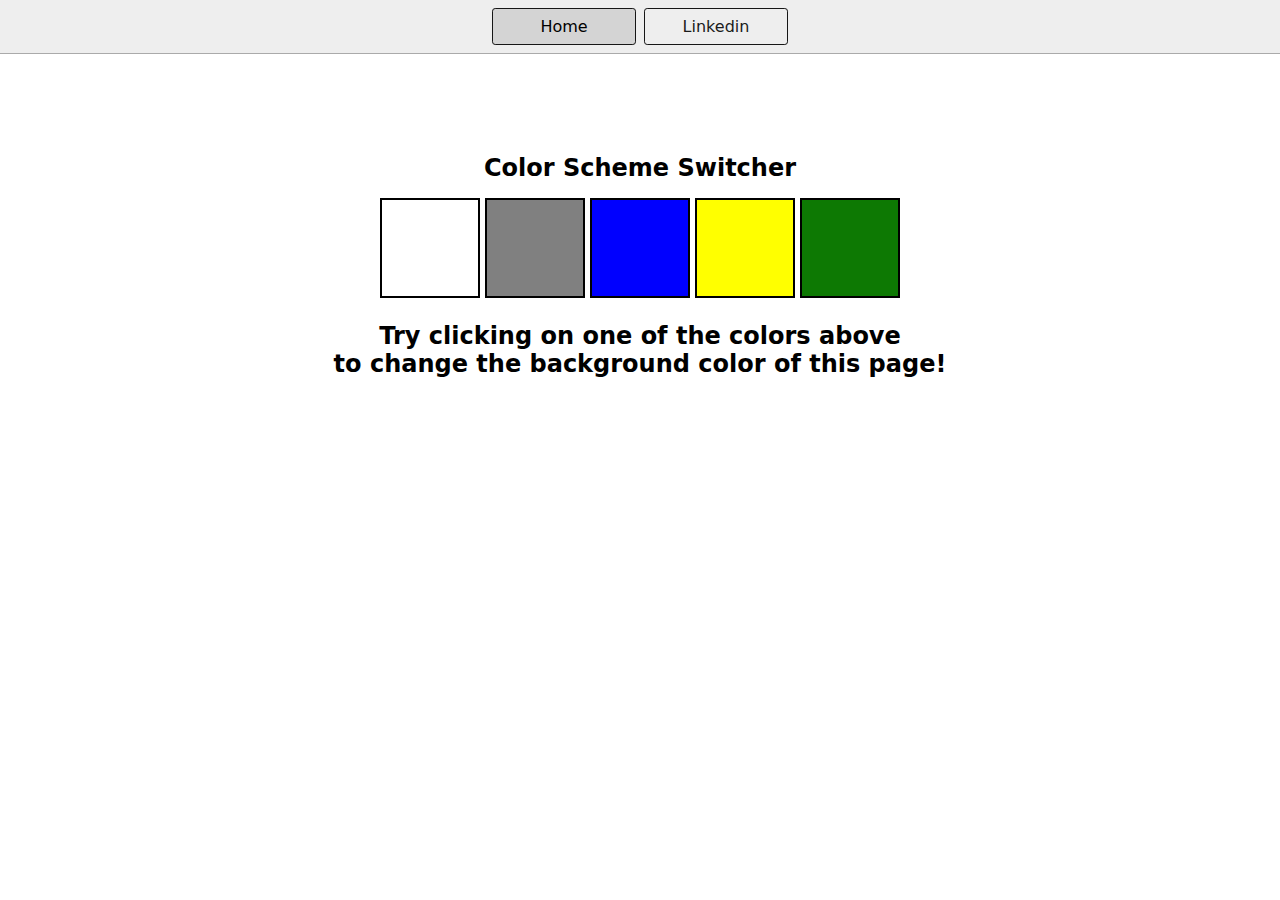
<file: 07_projects_realted_to_DOM/01_theme-switcher/index.html>
<!DOCTYPE html>
<html lang="en">

<head>
  <meta charset="UTF-8" />
  <meta name="viewport" content="width=device-width, initial-scale=1.0" />
  <meta http-equiv="X-UA-Compatible" content="ie=edge" />
  <link rel="stylesheet" href="style.css" />
  <link rel="stylesheet" href="../styles.css" />
  <title>JavaScript Background Color Switcher</title>
</head>

<body>
  <nav>
    <a href="/" aria-current="page">Home</a>
    <a target="_blank" href="https://www.linkedin.com/in/aalok-kumar-rajwade-3aa971231/">Linkedin</a>
  </nav>
  <div class="canvas">
    <h1>Color Scheme Switcher</h1>
    <span class="button" id="white"></span>
    <span class="button" id="grey"></span>
    <span class="button" id="blue"></span>
    <span class="button" id="yellow"></span>
    <span class="button" id="green"></span>
    <h2>
      Try clicking on one of the colors above
      <span>to change the background color of this page!</span>
    </h2>
  </div>
  <script src="script.js"></script>
</body>

</html>
</file>
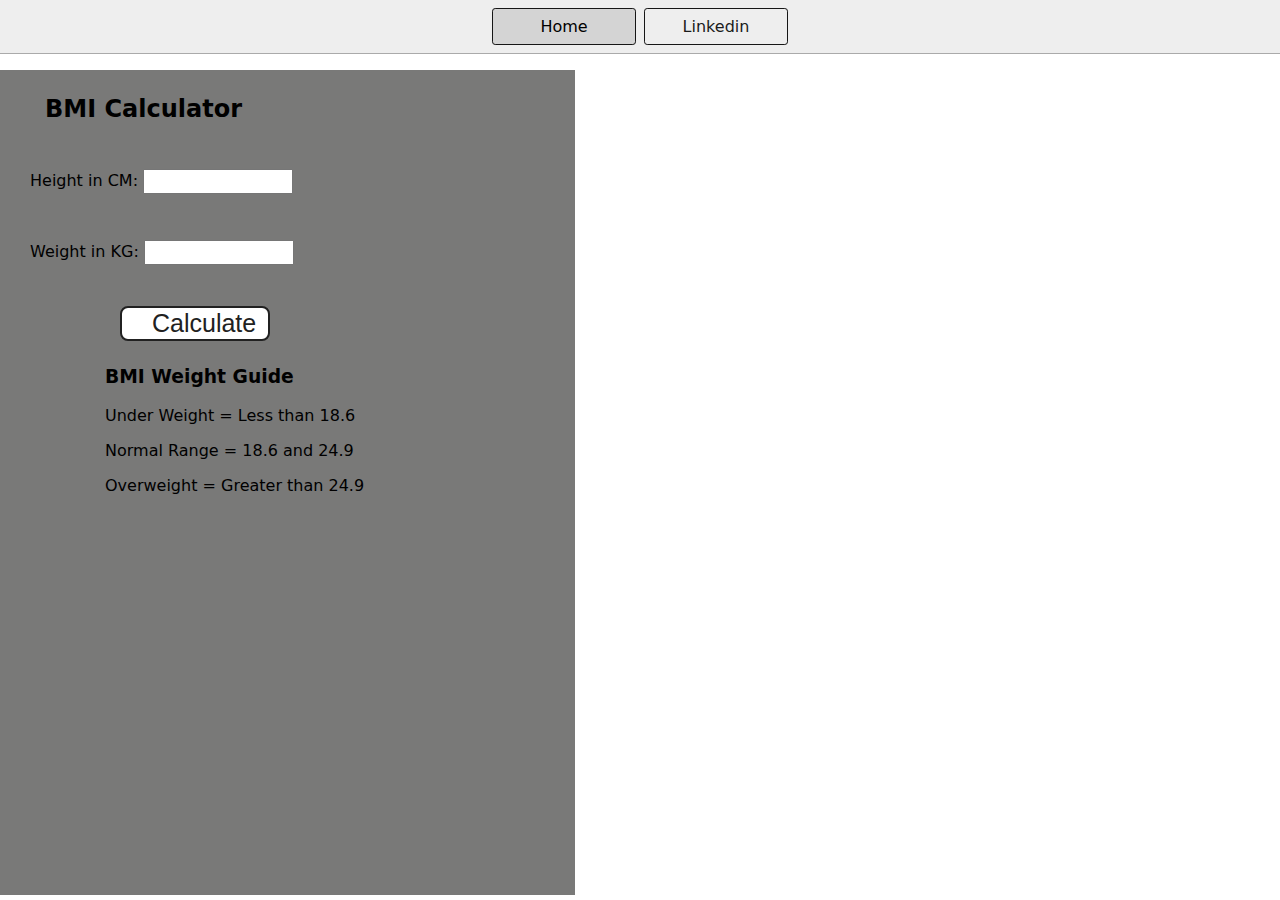
<file: 07_projects_realted_to_DOM/02_BMI_calculator/index.html>
<!DOCTYPE html>
<html lang="en">

<head>
  <meta charset="UTF-8" />
  <meta name="viewport" content="width=device-width, initial-scale=1.0" />
  <meta http-equiv="X-UA-Compatible" content="ie=edge" />
  <link rel="stylesheet" href="style.css" />
  <link rel="stylesheet" href="../styles.css" />
  <title>BMI Calculator</title>
</head>

<body>
  <nav>
    <a href="/" aria-current="page">Home</a>
    <a target="_blank" href="https://www.linkedin.com/in/aalok-kumar-rajwade-3aa971231/">Linkedin</a>
  </nav>
  <div class="container">
    <h1>BMI Calculator</h1>
    <form>
      <p><label>Height in CM: </label><input type="text" id="height" /></p>
      <p><label>Weight in KG: </label><input type="text" id="weight" /></p>
      <button>Calculate</button>
      <div id="results"></div>
      <div id="weight-guide">
        <h3>BMI Weight Guide</h3>
        <p>Under Weight = Less than 18.6</p>
        <p>Normal Range = 18.6 and 24.9</p>
        <p>Overweight = Greater than 24.9</p>
      </div>
    </form>
  </div>
</body>
<script src="script.js"></script>

</html>
</file>
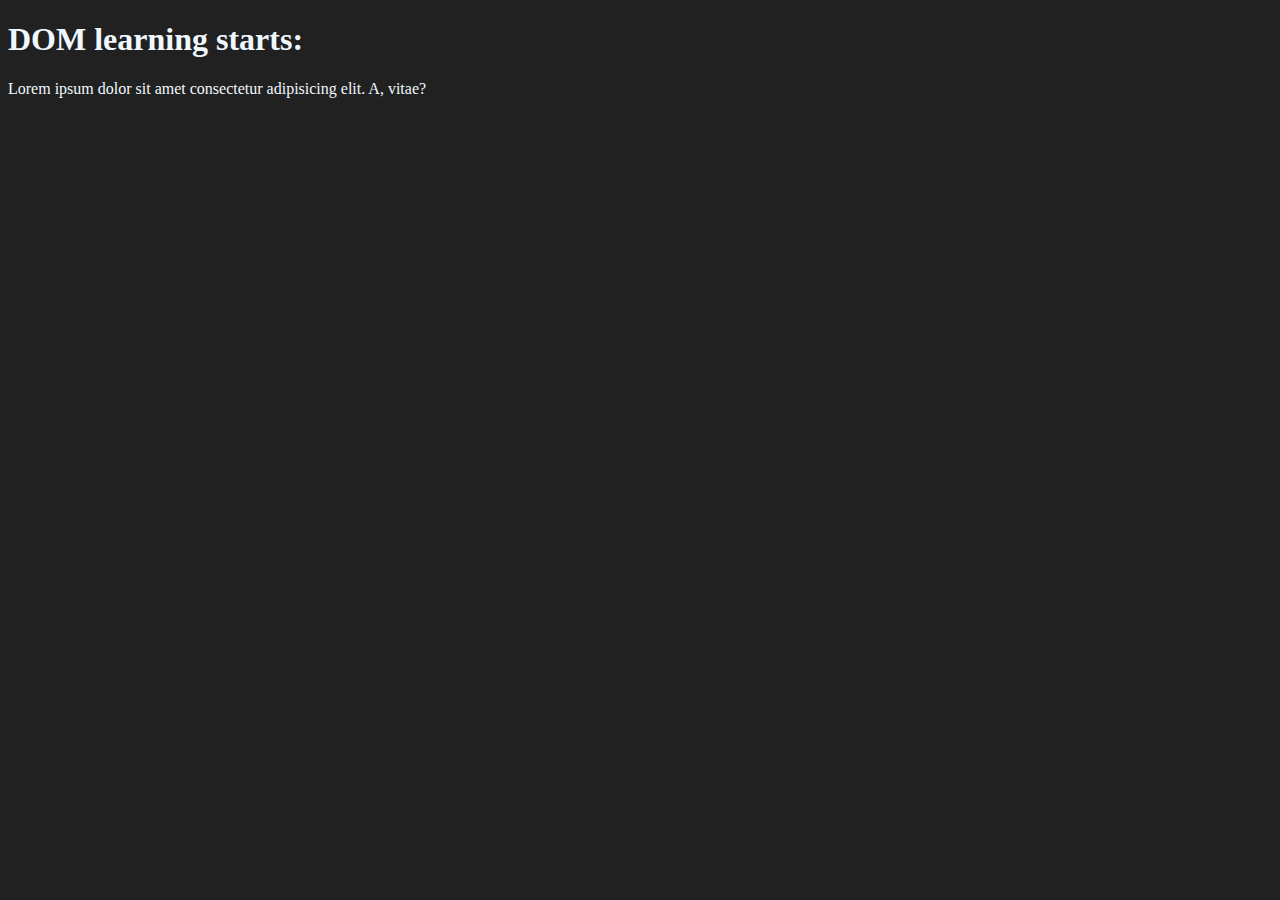
<file: 06_DOM/01_one.html>
<!-- DOM (Document Object Model) -->
<!-- DOM connects web pages to scripts or programming languages by representing the structure of a document—such 
as the HTML representing a web page—in memory. Usually it refers to JavaScript, even though modeling HTML, SVG, or
XML documents as objects are not part of the core JavaScript language. -->

<!DOCTYPE html>
<html lang="en">
<head>
    <meta charset="UTF-8">
    <meta name="viewport" content="width=device-width, initial-scale=1.0">
    <title>DOM learning</title>
    <style>
        .bg-black{
            background-color: #212121;
            color: aliceblue;
        }
    </style>
</head>
<body class="bg-black">
    <div id="title">
        <h1 class="heading">DOM learning starts: </h1>
        <p>Lorem ipsum dolor sit amet consectetur adipisicing elit. A, vitae?</p>
    </div>
</body>
</html>


<!--
HTML DOM Tree Diagram:

window
    |
    |
  document
    |
    └── <html>
        ├── <head>
        │     ├── <title>
        │     │     └── "Page Title"
        │     └── <meta>
        |
        └── <body>
                ├── <header>
                │     └── <h1>--(attribute) & (text node)
                │           └── "Welcome to My Website"
                ├── <nav>
                │    
                ├── <section>
                │     ├── <h2>
                │     │     └── "Section Title"
                │     └── <p>
                │           └── "This is a paragraph."
                └── <footer>
                    └── <p>
                            └── "Footer Text"
-->
</file>
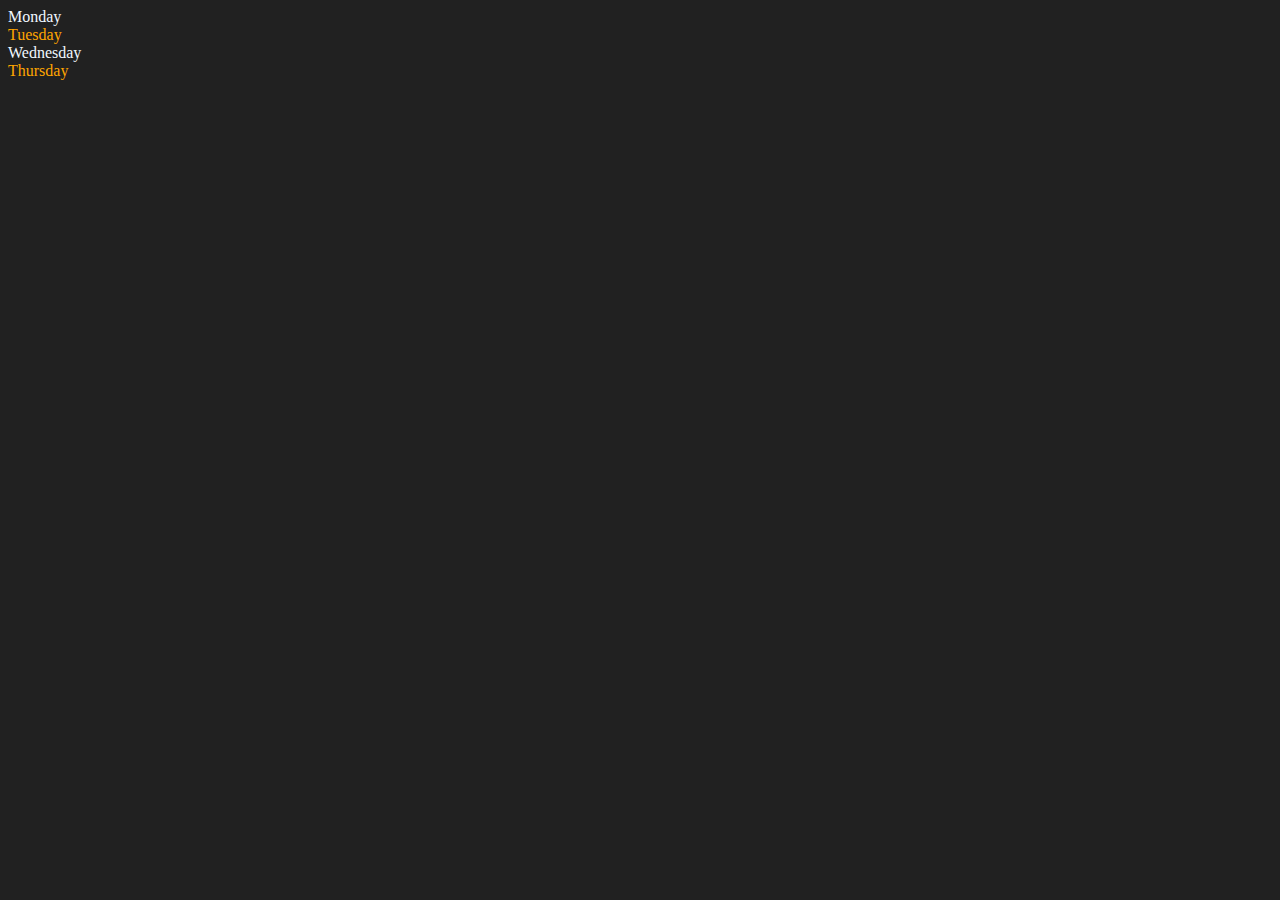
<file: 06_DOM/02_relations-in-DOM.html>
<!DOCTYPE html>
<html lang="en">

<head>
    <meta charset="UTF-8">
    <meta name="viewport" content="width=device-width, initial-scale=1.0">
    <title>DOM Relations</title>
</head>

<body style="background-color: #212121; color: aliceblue;">
    <div class="parent">
        <!-- this is a comment -->
        <div class="day">Monday</div>
        <div class="day">Tuesday</div>
        <div class="day">Wednesday</div>
        <div class="day">Thursday</div>
    </div>
</body>

<script>
    const parent = document.querySelector('.parent');
    console.log(parent);
    console.log(parent.children);
    console.log(parent.children[1]);

    for (let i = 0; i < parent.children.length; i++) {
        console.log(parent.children[i].innerHTML);
    }
    parent.children[1].style.color = "orange"
    parent.children[3].style.color = "orange"

    console.log(parent.firstElementChild);
    console.log(parent.lastElementChild);

    const dayOne = document.querySelector('.day');
    console.log(dayOne);
    console.log(dayOne.parentElement);
    console.log(dayOne.nextElementSibling);

    console.log("Nodes: ", parent.childNodes);
</script>

</html>
</file>
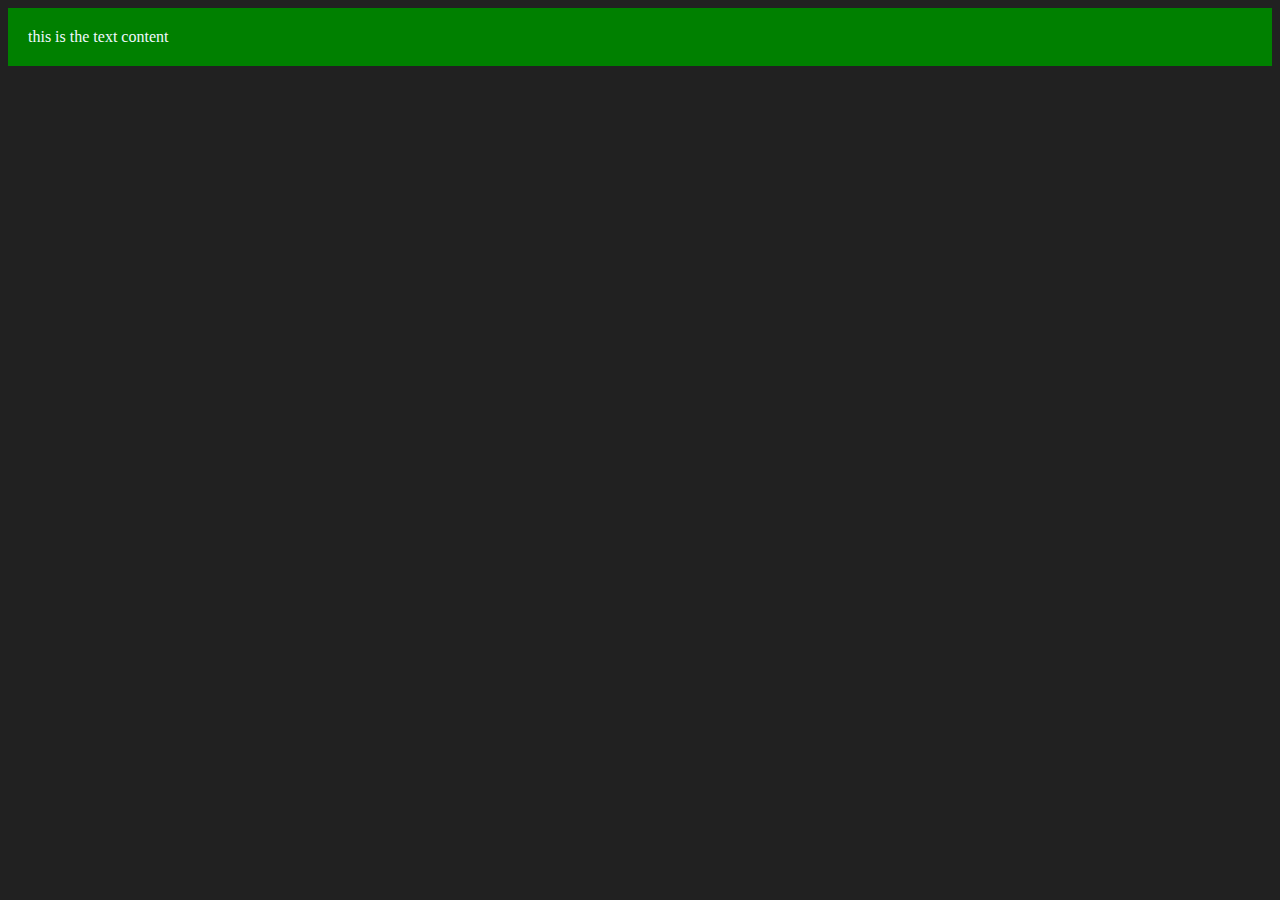
<file: 06_DOM/03_node-list-creation.html>
<!DOCTYPE html>
<html lang="en">
<head>
    <meta charset="UTF-8">
    <meta name="viewport" content="width=device-width, initial-scale=1.0">
    <title>Node-list creation:</title>
</head>
<body style="background-color: #212121; color: aliceblue;">
    
</body>
<script>
    // creation of elements
    const div = document.createElement('div');
    console.log(div);

    div.className = "main";
    div.id = Math.round(Math.random()*10+1)
    div.setAttribute("title", "generated title")
    div.style.backgroundColor = "green" // this operation overwrites the previous property
    div.style.padding = "20px"

    // div.innerHTML = "this is the text content"
    const addText = document.createTextNode("this is the text content");
    div.appendChild(addText);

    document.body.appendChild(div);
</script>
</html>
</file>
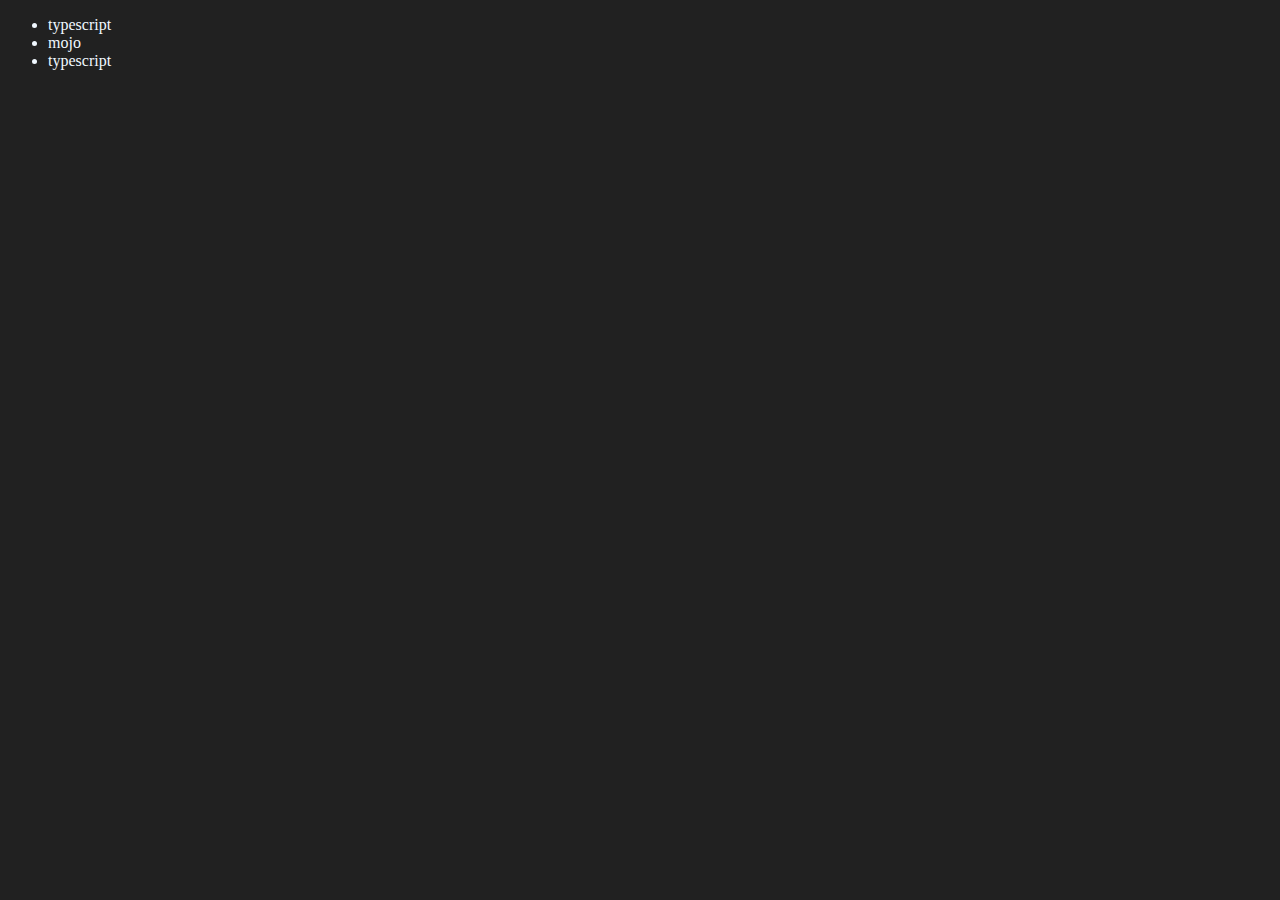
<file: 06_DOM/04_edit-remove-element.html>
<!DOCTYPE html>
<html lang="en">

<head>
    <meta charset="UTF-8">
    <meta name="viewport" content="width=device-width, initial-scale=1.0">
    <title>Edit and remove elements in DOM</title>
</head>

<body style="background-color: #212121; color: aliceblue;">
    <ul class="language">
        <li>Javascript</li>
    </ul>
</body>
<script>
    function addLanguage(langName){
        const li = document.createElement('li');
        li.innerHTML = `${langName}`;
        document.querySelector('.language').appendChild(li);
    }
    addLanguage('python');
    addLanguage('typescript');

    // optimized approach:
    function addOptiLanguage(langName){
        const li = document.createElement('li');
        li.appendChild(document.createTextNode(langName));
        document.querySelector('.language').appendChild(li);
    }
    addOptiLanguage('golang');

    // Edit: (we want to replace the "python" to "mojo")

    const secondlang = document.querySelector("li:nth-child(2)");
    // secondlang.innerHTML = "mojo";
    const newli = document.createElement('li');
    newli.textContent = "mojo";
    secondlang.replaceWith(newli);

    // edit: (replace Javascript with typescript)

    const firstlang = document.querySelector("li:first-child");
    firstlang.outerHTML = "<li>typescript</li>"

    // remove
    const lastlang = document.querySelector("li:last-child")
    lastlang.remove();
</script>

</html>
</file>
<file: 07_projects_realted_to_DOM/01_theme-switcher/style.css>
html {
  margin: 0;
}

span {
  display: block;
}

.canvas {
  margin: 100px auto 100px;
  width: 80%;
  text-align: center;
}

.button {
  width: 100px;
  height: 100px;
  border: solid black 2px;
  display: inline-block;
}

#white {
  background: white;
}

#grey {
  background: grey;
}

#blue {
  background: blue;
}

#yellow {
  background: yellow;
}

#green {
  background: rgb(13, 121, 3);
}
</file>
<file: 07_projects_realted_to_DOM/styles.css>
* {
  box-sizing: border-box;
}

body {
  margin: 0;
  font-family: system-ui, sans-serif;
  color: black;
  background-color: white;
}

nav {
  display: flex;
  flex-wrap: wrap;
  align-items: center;
  justify-content: center;
  padding: 0.5rem;
  gap: 0.5rem;
  border-bottom: solid 1px #aaa;
  background-color: #eee;
}

nav a {
  display: inline-block;
  min-width: 9rem;
  padding: 0.5rem;
  border-radius: 0.2rem;
  border: solid 1px rgb(22, 22, 22);
  text-align: center;
  text-decoration: none;
  color: #1b1b1b;
}

nav a[aria-current='page'] {
  color: #000;
  background-color: #d4d4d4;
}

main {
  padding: 1rem;
}

h1 {
  font-weight: bold;
  font-size: 1.5rem;
}

.projects {
  display: flex;
  flex-direction: column;
}

.project-link {
  background-color: #fff;
  padding: 10px 30px;
  border-radius: 8px;
  color: #212121;
  text-decoration: none;
  border: 2px solid #212121;
  margin-top: 5px;
}
</file>
<file: 07_projects_realted_to_DOM/02_BMI_calculator/style.css>
.container {
  width: 575px;
  height: 825px;

  background-color: #797978;
  padding-left: 30px;
}
#height,
#weight {
  width: 150px;
  height: 25px;
  margin-top: 30px;
}

#weight-guide {
  margin-left: 75px;
  margin-top: 25px;
}

#results {
  font-size: 35px;
  margin-left: 90px;
  margin-top: 20px;
  color: rgb(241, 241, 241);
}

button {
  width: 150px;
  height: 35px;
  margin-left: 90px;
  margin-top: 25px;
  background-color: #fff;
  padding: 1px 30px;
  border-radius: 8px;
  color: #212121;
  text-decoration: none;
  border: 2px solid #212121;

  font-size: 25px;
}

h1 {
  padding-left: 15px;
  padding-top: 25px;
  
}
</file>
